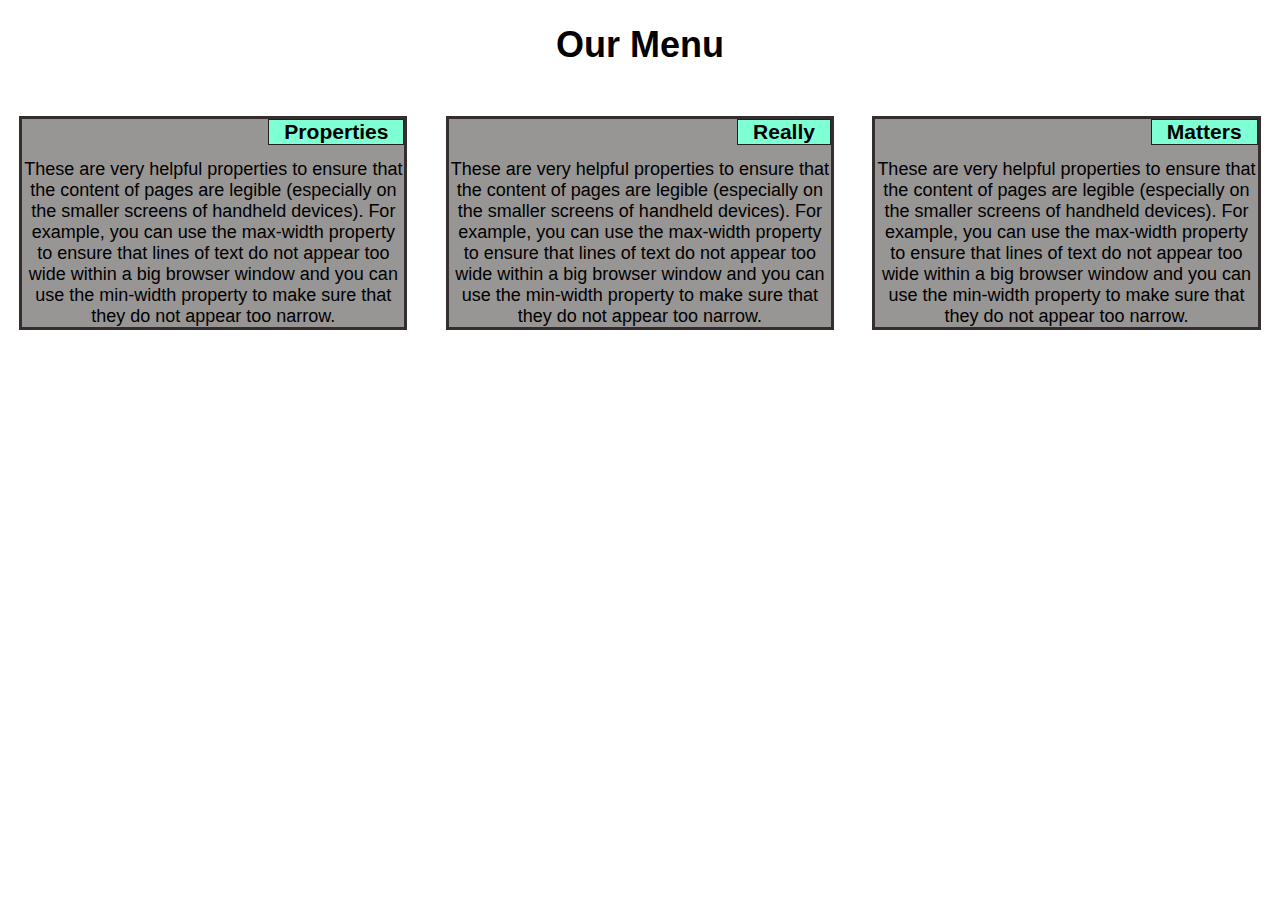
<file: mod-2nd/index.html>
<!Doctype html>
<html lang="en">
    <head>
    <meta name="viewport" content="device=device-width,height=device-height,initial-scale=1.0,minimum-scale=1.0"/>
    <link rel="stylesheet" type="text/css" href="css/styling.css"/>
    <link rel="stylesheet" type="text/css" href="css/media-query.css"/>
    </head>
    <body>
        
        <h1> Our Menu</h1>
    <section class="first clearfix">
        <div class="row">
    <div class="col1">
        <h3> Properties</h3>
        <p>
            
           These are very helpful properties
to ensure that the content of
pages are legible (especially on
the smaller screens of handheld
devices). For example, you can
use the max-width property to
ensure that lines of text do not
appear too wide within a big
browser window and you can
use the min-width property
to make sure that they do not
appear too narrow.    
        </p>
    </div>   
        
<div class="col2">
    <h3> Really</h3>    
    <p>    
           These are very helpful properties
to ensure that the content of
pages are legible (especially on
the smaller screens of handheld
devices). For example, you can
use the max-width property to
ensure that lines of text do not
appear too wide within a big
browser window and you can
use the min-width property
to make sure that they do not
appear too narrow.    
        </p>
</div>
        
<div class="col3">
    <h3> Matters</h3>
        <p>
           These are very helpful properties
to ensure that the content of
pages are legible (especially on
the smaller screens of handheld
devices). For example, you can
use the max-width property to
ensure that lines of text do not
appear too wide within a big
browser window and you can
use the min-width property
to make sure that they do not
appear too narrow.    
        </p>
</div>
        
</div>      
</section>
        
</body>

</html>
</file>
<file: mod-2nd/css/styling.css>
body
{
    margin:0px 0px;
    padding:0px 0px;
    width:100%;
    height:100%;
    font-family: sans-serif;
    font-size:18px;
}
h1
{
text-align: center;
    margin-bottom: 50px;
}
h3
{
   padding:0px 15px;
    margin:0px 0px;
    float:right;
    margin-bottom: 5px;
    border: 1px solid #242020;
    background-color: aquamarine;
}
.row
{
text-align: center;
}

.first
{
display:block;
box-sizing: border-box;
}
.first .row .col1 ,.first .row .col2 ,.first .row .col3
{
float:left;
width:30.33%;   
margin-left: 1.5%;
margin-right: 1.5%; 
border:3px solid #362e2e;
box-sizing: border-box;
background-color: #989595;
}

.first .row .col1 p ,.first .row .col2 p ,.first .row .col3 p
{
    margin-bottom: 0px;
    margin-top: 40px;
}

.clearfix
{
    zoom:1;
}
.clearfix:after
{
    content:" ";
    clear:both;
    display:block;
    visibility: hidden;
    height:0;
}
.row:after,.row:before
{
    content:"";
    display: table;
}
.row
{
    clear:both;
}
.row
{
    zoom:1;
}

@media only screen and(min-width:768px and max-width:991px)
{
    
.first .row .col1 ,.first .row .col2 
{
float:left;
width:47%;   
margin-left: 1.5%;
margin-right: 1.5%; 
border:3px solid #362e2e;
box-sizing: border-box;
background-color: #989595;
}
 .first .row .col3
{
    width:100%;
}
    
    
}
</file>
<file: mod-2nd/css/media-query.css>
@media only screen and ( max-width:991px) and (min-width:768px)
{   
.first .row .col1 ,.first .row .col2 
{
float:left;
width:47%;   
margin-left: 1.5%;
margin-right: 1.5%; 
border:3px solid #362e2e;
box-sizing: border-box;
background-color: #989595;
}
 .first .row .col3
{
    width:97%;
    margin-top: 20px;
    margin-right:1.5%;
    margin-left: 1.5%;
}
       
}

@media only screen and ( max-width:767px)
{
    .first .row .col1 ,.first .row .col2 ,.first .row .col3
    {
        width:97%;
    margin-top: 20px;
    margin-right:1.5%;
    margin-left: 1.5%;
        
    }
    
}
</file>
